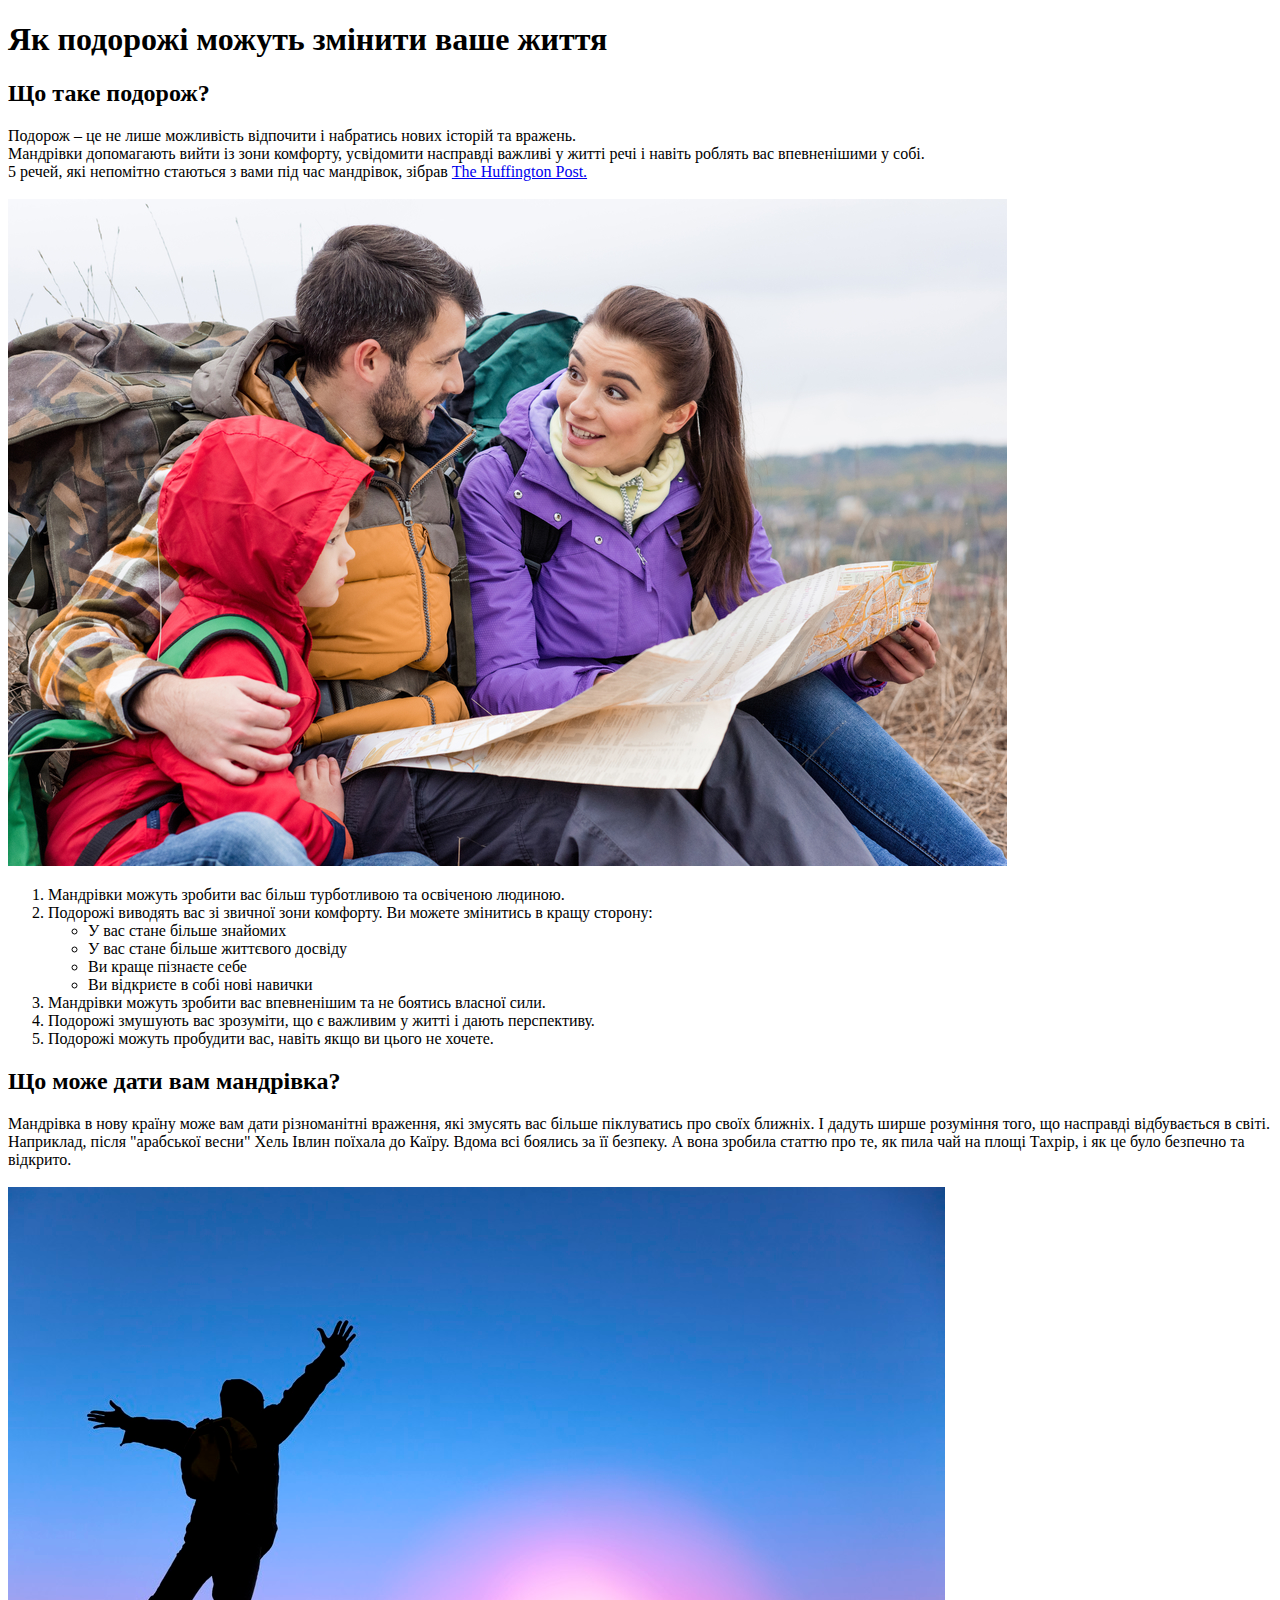
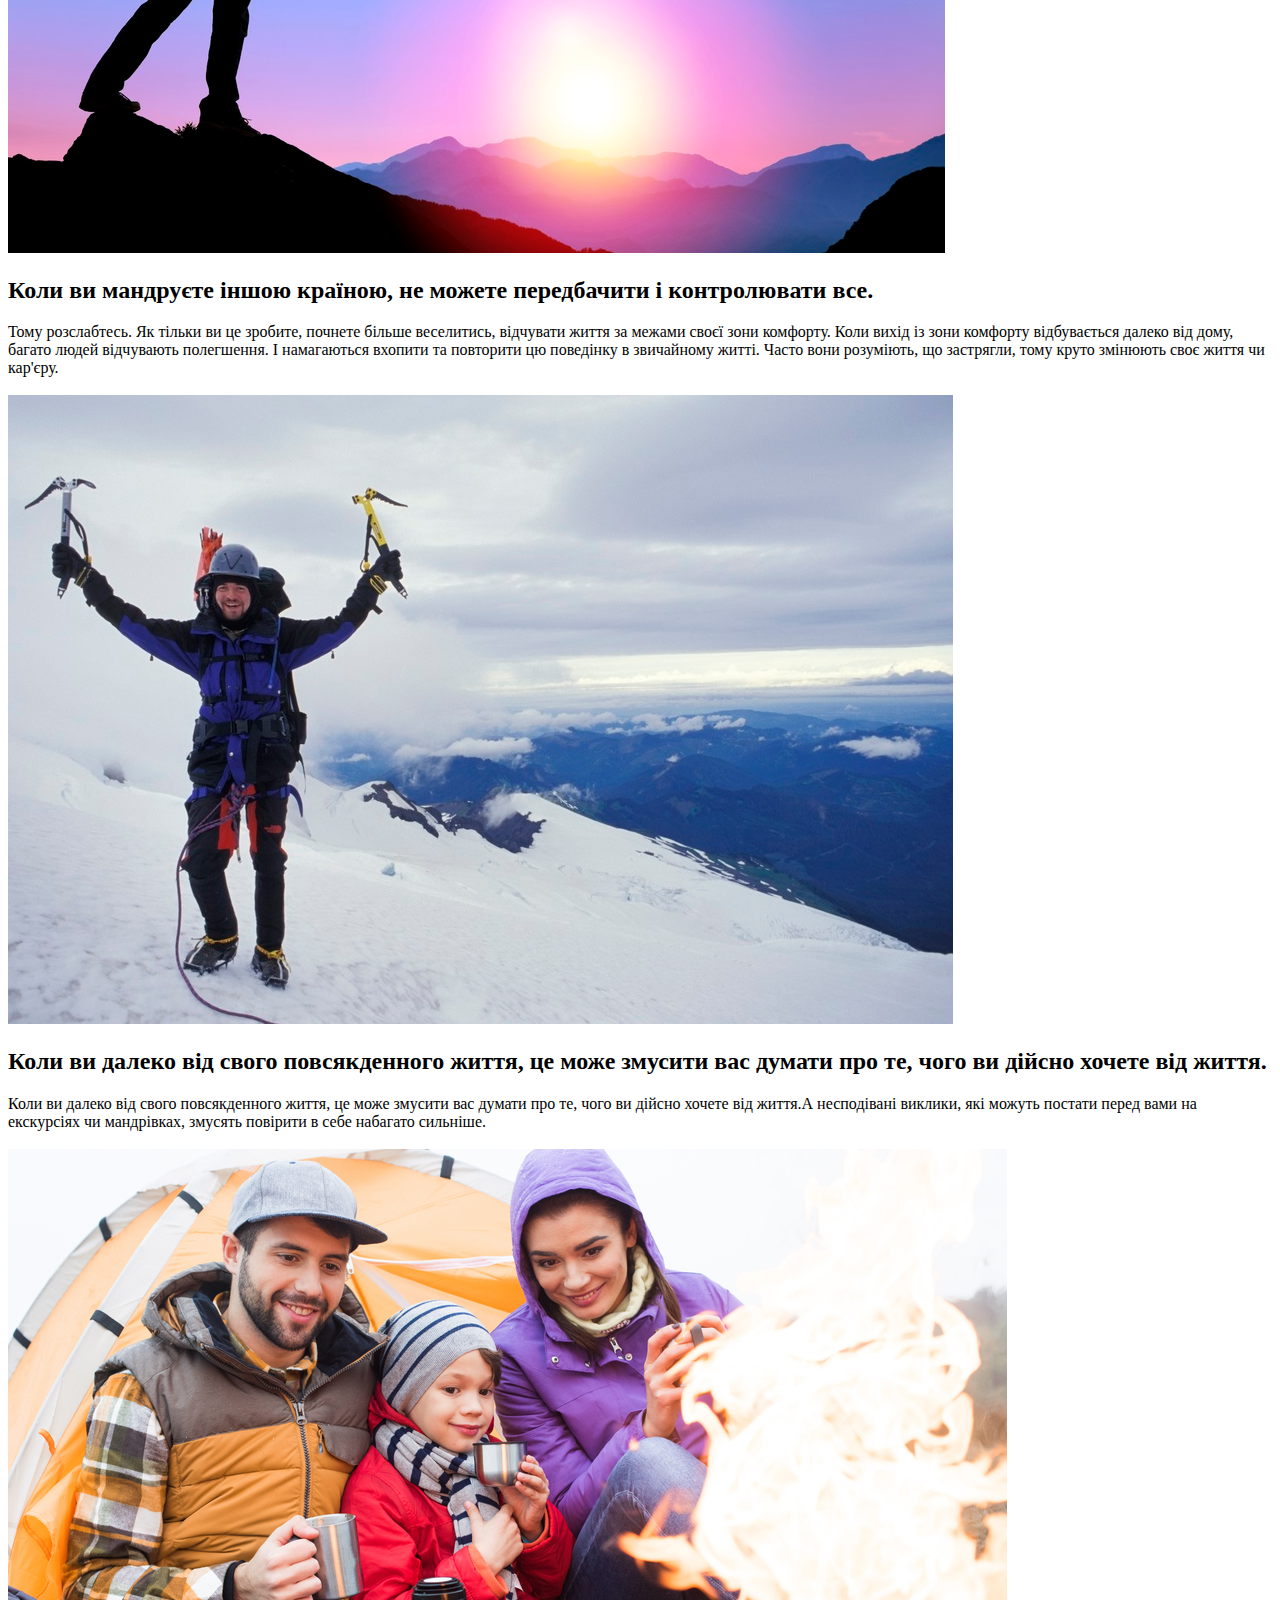
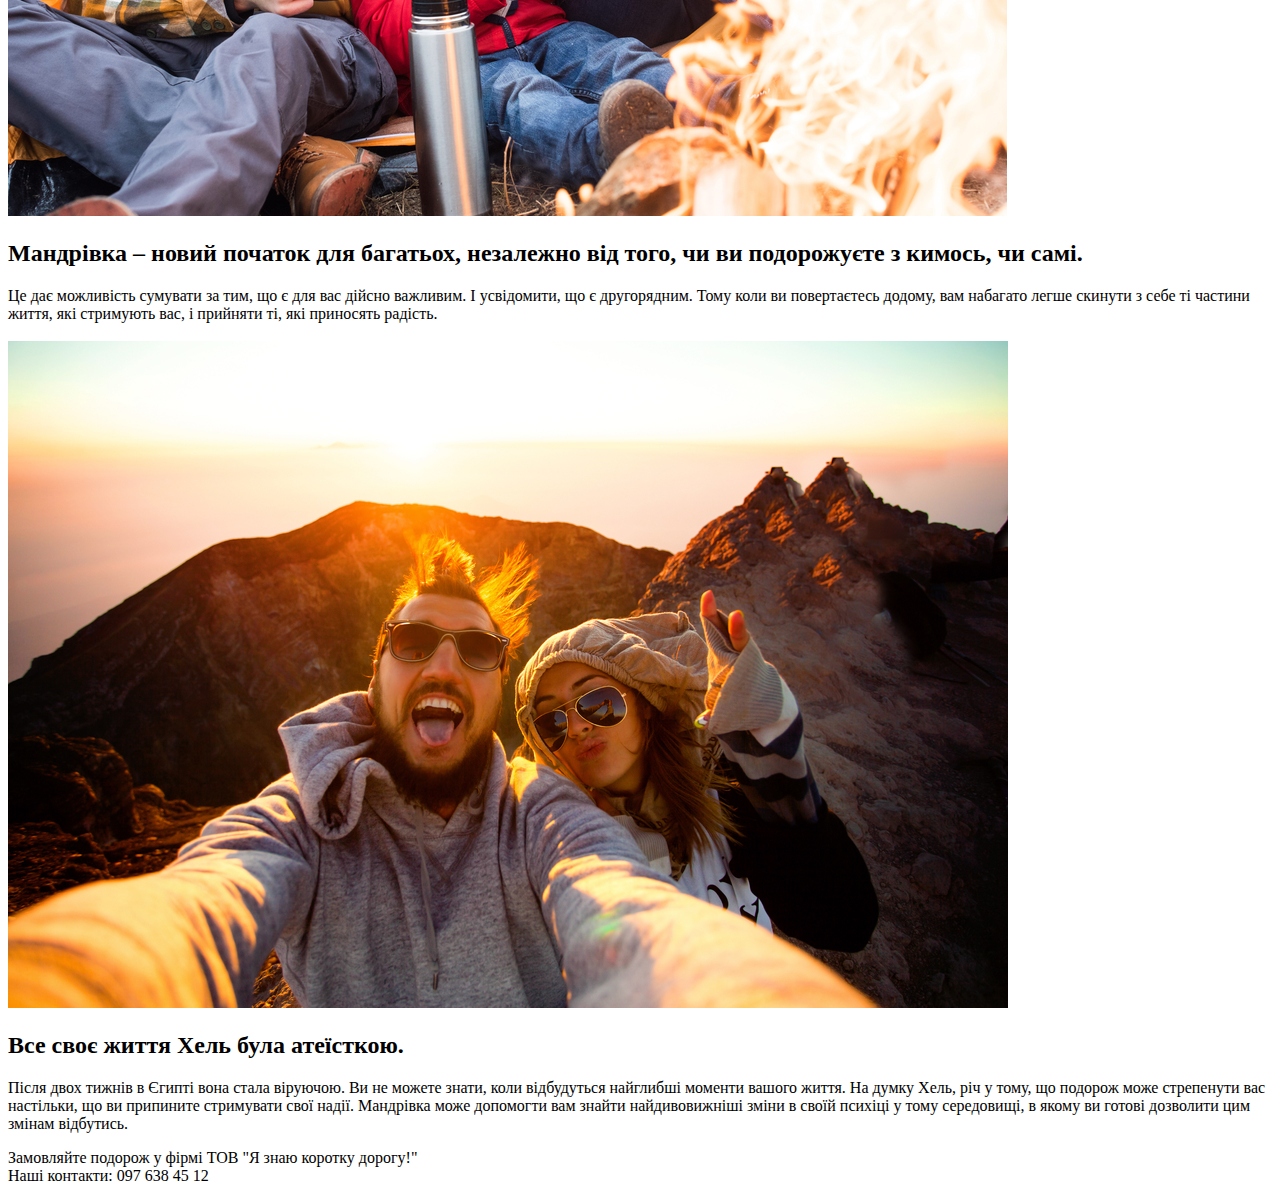
<file: lesson_02/index.html>
<!DOCTYPE html>
<html lang="uk">
<head>
	<meta charset="UTF-8">
	<meta name="viewport" content="width=device-width, initial-scale=1.0">
	<title>Подорожі</title>
</head>
<body>
	<header>
		<h1>
			<span>Як подорожі можуть змінити ваше життя</span>
		</h1>
	</header>
	<main>
			<h2>
				<span>Що таке подорож?</span>
			</h2>
		<div>
			<span>Подорож – це не лише можливість відпочити і набратись нових історій та вражень. <br>Мандрівки допомагають вийти із зони комфорту, усвідомити насправді важливі у житті речі і навіть роблять вас впевненішими у собі. <br>5 речей, які непомітно стаються з вами під час мандрівок, зібрав <a target="_blank" href="https://www.huffingtonpost.com/entry/hidden-ways-travel-can-transform-your-life_us_5911e188e4b0e070cad708f0?section=us_travel"> The Huffington Post.</a></span> <br><br><img src="img/1.jpg" alt="Мандрівники в куртках">
		</div>
		<ol>
			<li>
				<span>Мандрівки можуть зробити вас більш турботливою та освіченою людиною.</span>
			</li>
			<li>
				<span>Подорожі виводять вас зі звичної зони комфорту. Ви можете змінитись в кращу сторону:</span>
				<ul>
					<li>
						<span>У вас стане більше знайомих</span>
					</li>
					<li>
						<span>У вас стане більше життєвого досвіду</span>
					</li>
					<li>
						<span>Ви краще пізнаєте себе</span>
					</li>
					<li>
						<span>Ви відкриєте в собі нові навички</span>
					</li>
				</ul>
			</li>
			<li>
				<span>Мандрівки можуть зробити вас впевненішим та не боятись власної сили.</span>
			</li>
			<li>
				<span>Подорожі змушують вас зрозуміти, що є важливим у житті і дають перспективу.</span>
			</li>
			<li>
				<span>Подорожі можуть пробудити вас, навіть якщо ви цього не хочете.</span>
			</li>
		</ol>
			<h2>
				<div>
					<span>Що може дати вам мандрівка?</span>
				</div>
			</h2>
		<div>
				<span>Мандрівка в нову країну може вам дати різноманітні враження, які змусять вас більше піклуватись про своїх ближніх. І дадуть ширше розуміння того, що насправді відбувається в світі. Наприклад, після "арабської весни" Хель Івлин поїхала до Каїру. Вдома всі боялись за її безпеку. А вона зробила статтю про те, як пила чай на площі Тахрір, і як це було безпечно та відкрито.</span><br><br><img src="img/2.jpg" alt="людина на вершині гори">
		</div>
			<h2>
				<div>
					<span>Коли ви мандруєте іншою країною, не можете передбачити і контролювати все.</span>
				</div>
			</h2>
		<div>
			Тому розслабтесь. Як тільки ви це зробите, почнете більше веселитись, відчувати життя за межами своєї зони комфорту. Коли вихід із зони комфорту відбувається далеко від дому, багато людей відчувають полегшення. І намагаються вхопити та повторити цю поведінку в звичайному житті. Часто вони розуміють, що застрягли, тому круто змінюють своє життя чи кар'єру.<br><br><img src="img/3.jpg" alt="Альпініст з льодорубами">
		</div>
			<h2>
				<span>Коли ви далеко від свого повсякденного життя, це може змусити вас думати про те, чого ви дійсно хочете від життя.</span>
			</h2>
		<div>
			<span>Коли ви далеко від свого повсякденного життя, це може змусити вас думати про те, чого ви дійсно хочете від життя.А несподівані виклики, які можуть постати перед вами на екскурсіях чи мандрівках, змусять повірити в себе набагато сильніше.</span><br><br><img src="img/4.jpg" alt="Сім'я в куртках">
		</div>
			<h2>
					<span>Мандрівка – новий початок для багатьох, незалежно від того, чи ви подорожуєте з кимось, чи самі.</span>
			</h2>
		<div>
			<span>Це дає можливість сумувати за тим, що є для вас дійсно важливим. І усвідомити, що є другорядним. Тому коли ви повертаєтесь додому, вам набагато легше скинути з себе ті частини життя, які стримують вас, і прийняти ті, які приносять радість.</span><br><br><img src="img/5.jpg" alt="Селфі двох у горах">
		</div>
			<h2>
					<span>Все своє життя Хель була атеїсткою.</span>
			</h2>
		<div>
			<span>Після двох тижнів в Єгипті вона стала віруючою. Ви не можете знати, коли відбудуться найглибші моменти вашого життя. На думку Хель, річ у тому, що подорож може стрепенути вас настільки, що ви припините стримувати свої надії. Мандрівка може допомогти вам знайти найдивовижніші зміни в своїй психіці у тому середовищі, в якому ви готові дозволити цим змінам відбутись.</span>
		</div>
	</main>
	<footer>
		<p>
				<span>Замовляйте подорож у фірмі ТОВ "Я знаю коротку дорогу!"</span><br>
				<span>Наші контакти: 097 638 45 12</span>
		</p>
	</footer>
</body>
</html>
</file>
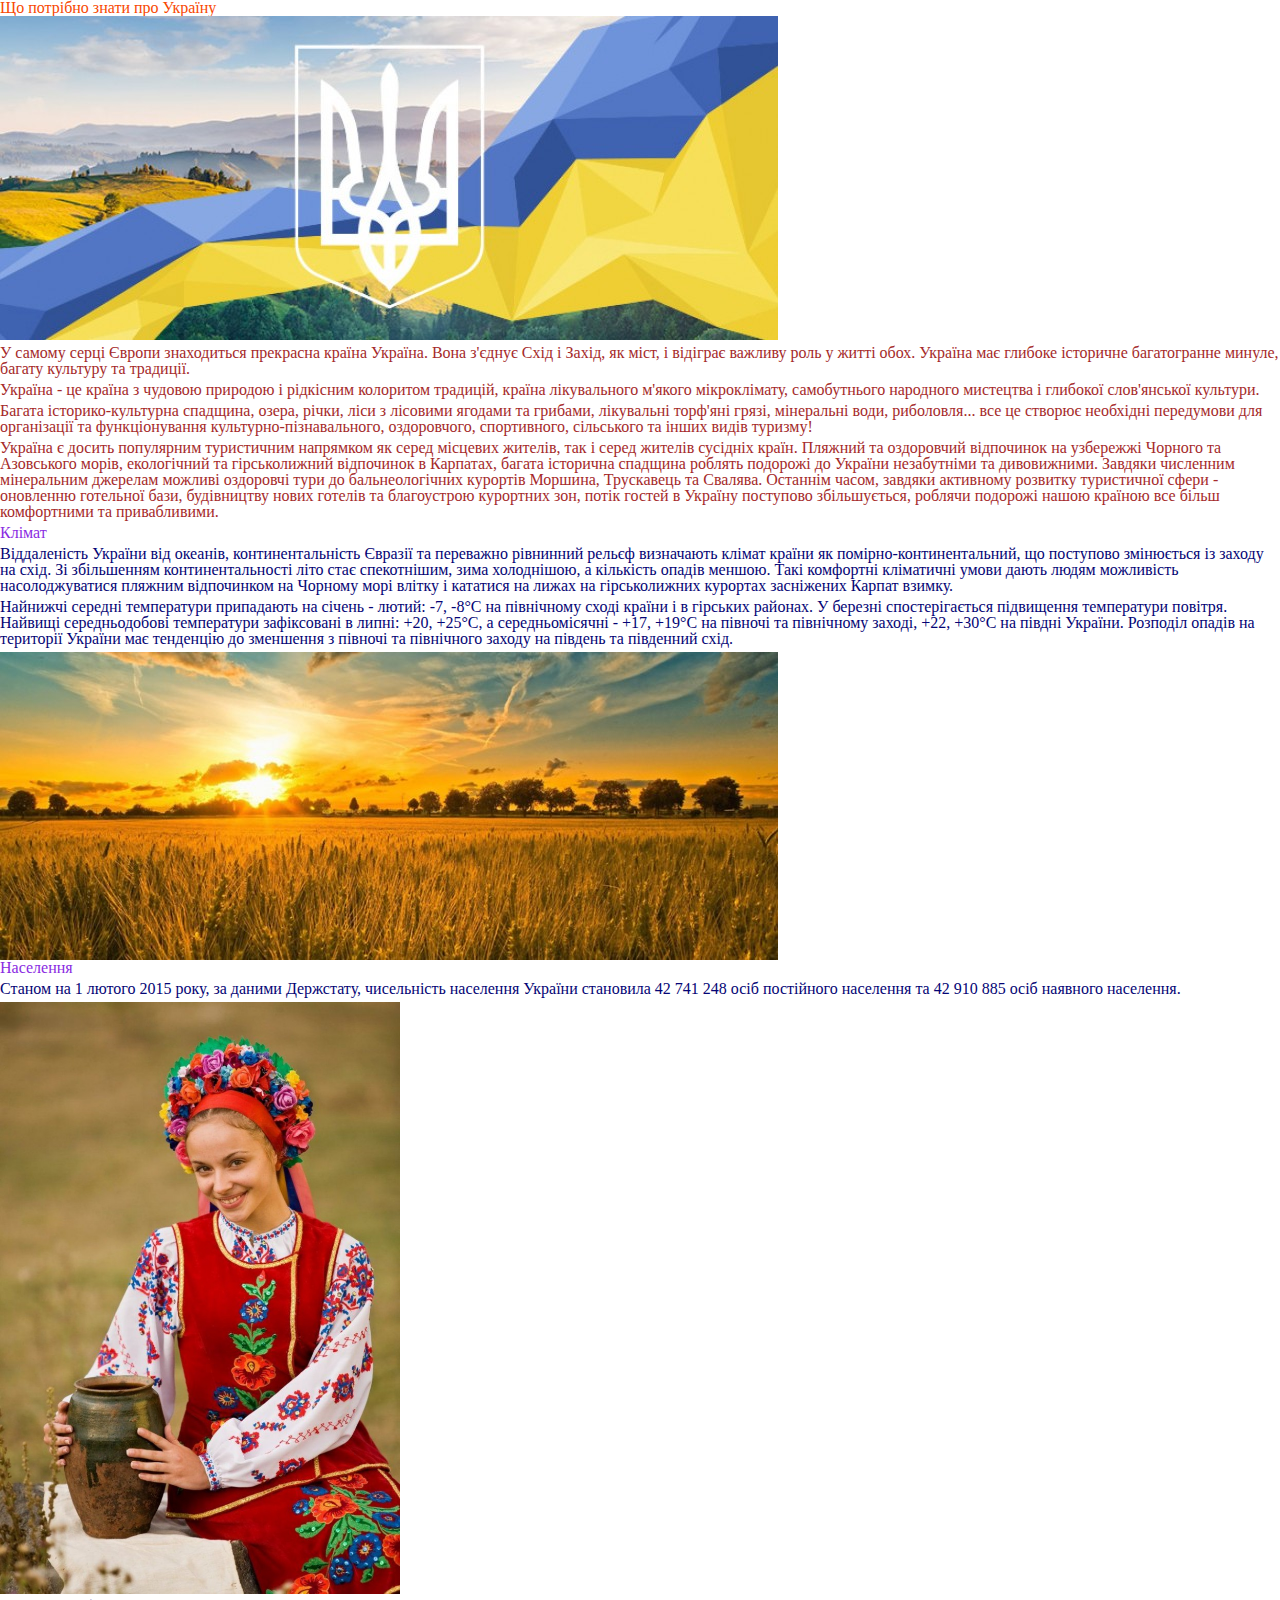
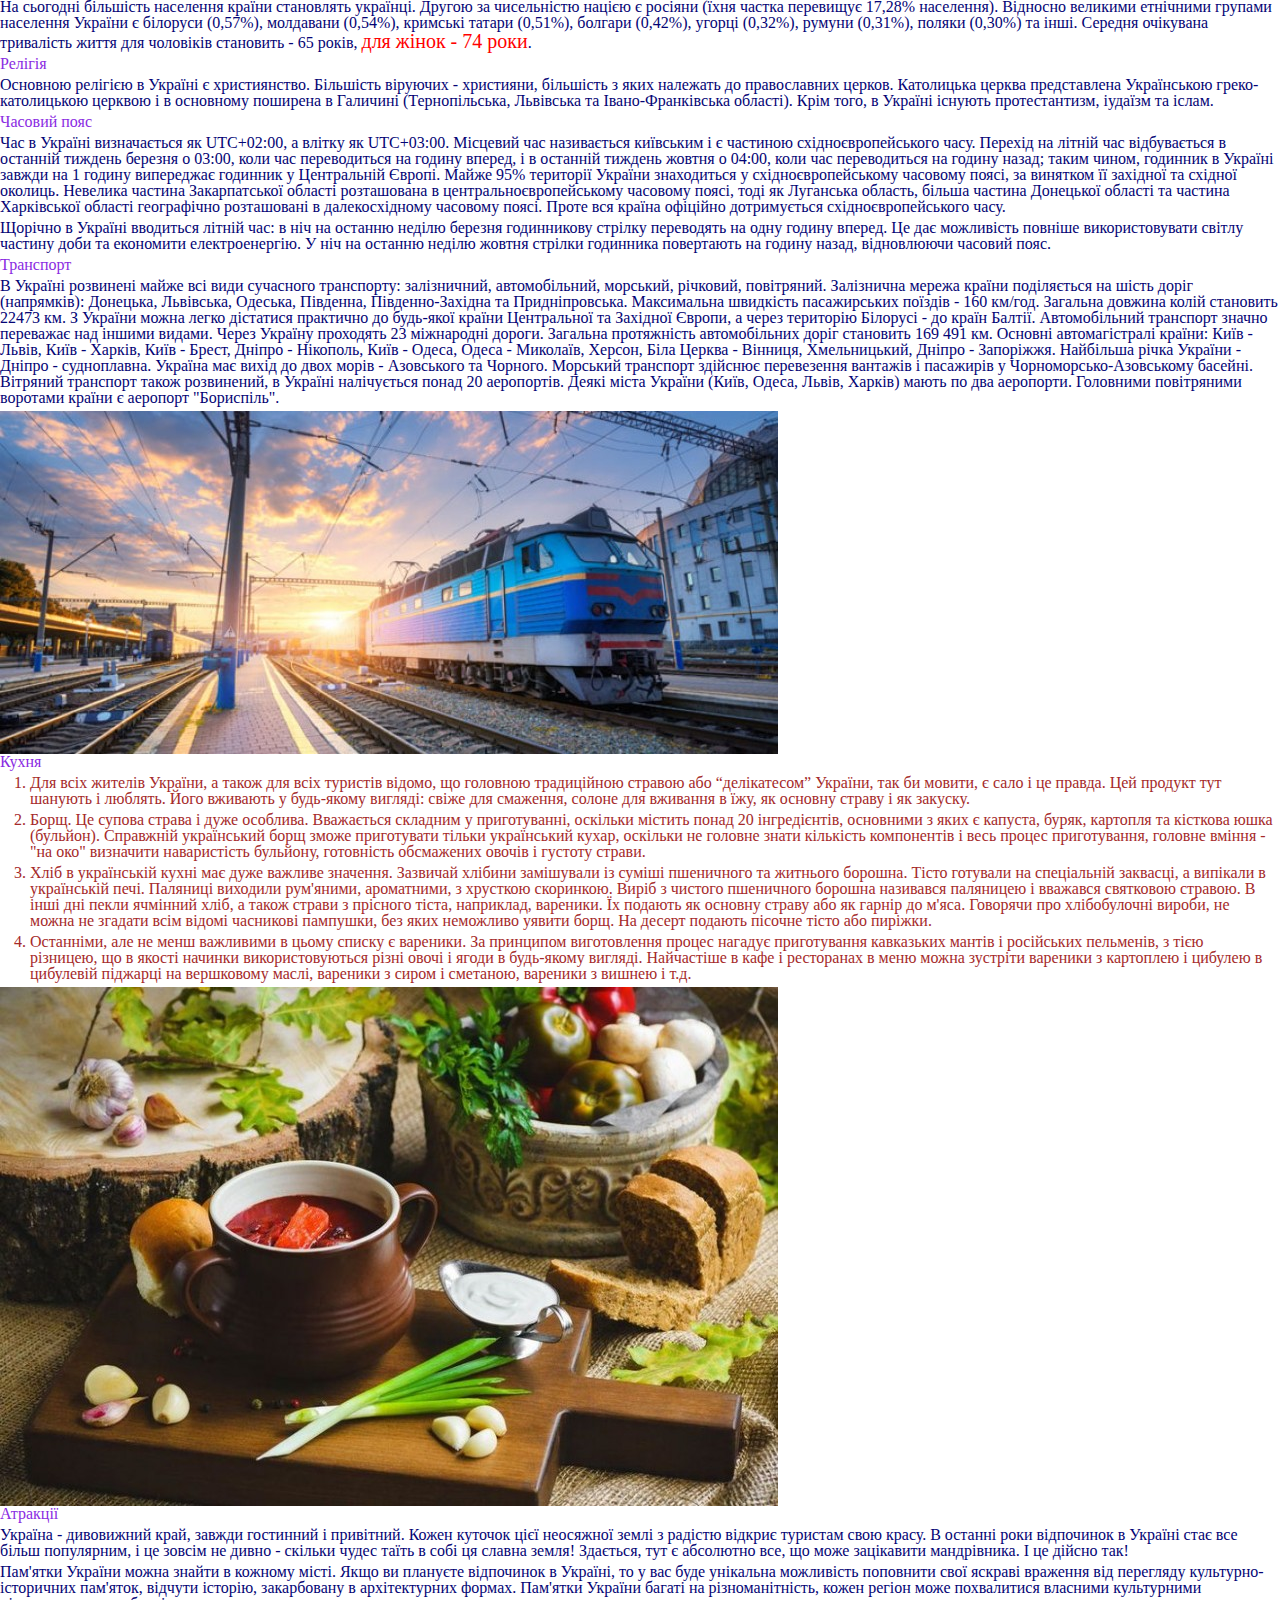
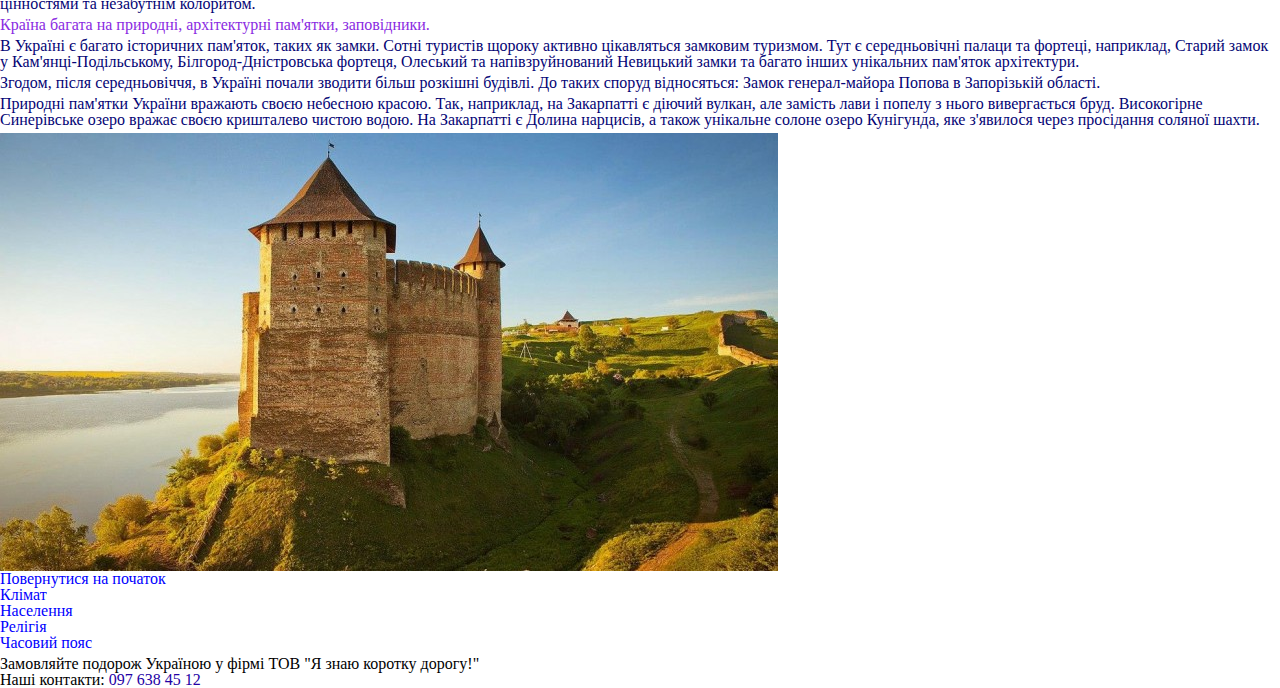
<file: lesson_03/index.html>
<!DOCTYPE html>
<html lang="uk">
<head>
	<meta charset="UTF-8">
	<meta name="viewport" content="width=device-width, initial-scale=1.0">
	<link rel="stylesheet" href="css/style.css">
	<title>Україна</title>
</head>
<body>
	<header>
		<h1 id="top" class="title big">
			<span>Що потрібно знати про Україну</span>
		</h1>
		<img class="image" src="img/1.jpeg" alt="Прапор України на фоні гір">
	</header>
	<main>
		<div class="text start-text">
			<p>
				У самому серці Європи знаходиться прекрасна країна Україна. Вона з'єднує Схід і Захід, як міст, і відіграє важливу роль у житті обох. Україна має глибоке історичне багатогранне минуле, багату культуру та традиції. 
			</p>
			<p>
				Україна - це країна з чудовою природою і рідкісним колоритом традицій, країна лікувального м'якого мікроклімату, самобутнього народного мистецтва і глибокої слов'янської культури.
			</p>
			<p>
				Багата історико-культурна спадщина, озера, річки, ліси з лісовими ягодами та грибами, лікувальні торф'яні грязі, мінеральні води, риболовля... все це створює необхідні передумови для організації та функціонування культурно-пізнавального, оздоровчого, спортивного, сільського та інших видів туризму!
			</p>
			<p>
				Україна є досить популярним туристичним напрямком як серед місцевих жителів, так і серед жителів сусідніх країн. Пляжний та оздоровчий відпочинок на узбережжі Чорного та Азовського морів, екологічний та гірськолижний відпочинок в Карпатах, багата історична спадщина роблять подорожі до України незабутніми та дивовижними. Завдяки численним мінеральним джерелам можливі оздоровчі тури до бальнеологічних курортів Моршина, Трускавець та Свалява. Останнім часом, завдяки активному розвитку туристичної сфери - оновленню готельної бази, будівництву нових готелів та благоустрою курортних зон, потік гостей в Україну поступово збільшується, роблячи подорожі нашою країною все більш комфортними та привабливими.
			</p>
		</div>
		<h2 id="klimat" class="title">
			<span>Клімат</span>
		</h2>
		<div class="text">
			<p>
				Віддаленість України від океанів, континентальність Євразії та переважно рівнинний рельєф визначають клімат країни як помірно-континентальний, що поступово змінюється із заходу на схід. Зі збільшенням континентальності літо стає спекотнішим, зима холоднішою, а кількість опадів меншою. Такі комфортні кліматичні умови дають людям можливість насолоджуватися пляжним відпочинком на Чорному морі влітку і кататися на лижах на гірськолижних курортах засніжених Карпат взимку.
			</p>
			<p>
				Найнижчі середні температури припадають на січень - лютий: -7, -8°C на північному сході країни і в гірських районах. У березні спостерігається підвищення температури повітря. Найвищі середньодобові температури зафіксовані в липні: +20, +25°С, а середньомісячні - +17, +19°С на півночі та північному заході, +22, +30°С на півдні України. Розподіл опадів на території України має тенденцію до зменшення з півночі та північного заходу на південь та південний схід.
			</p>
		</div>
		<img class="image" src="img/2.jpeg" alt="Схід сонця на фоні пшеничних колосків">
		<h2 id="human" class="title">
			<span>Населення</span>
		</h2>
		<div class="text">
			<p>
				Станом на 1 лютого 2015 року, за даними Держстату, чисельність населення України становила 42 741 248 осіб постійного населення та 42 910 885 осіб наявного населення.
			</p>
			<img class="image" src="img/3.jpeg" alt="Красива українка у вінку з глечиком">
			<p>
				На сьогодні більшість населення країни становлять українці. Другою за чисельністю нацією є росіяни (їхня частка перевищує 17,28% населення). Відносно великими етнічними групами населення України є білоруси (0,57%), молдавани (0,54%), кримські татари (0,51%), болгари (0,42%), угорці (0,32%), румуни (0,31%), поляки (0,30%) та інші. Середня очікувана тривалість життя для чоловіків становить - 65 років, <span class="wot-a-fxk">для жінок - 74 роки</span>.
			</p>
		</div>
		<h2 id="religy" class="title">
			<span>Релігія</span>
		</h2>
		<div class="text">
			<p>
				Основною релігією в Україні є християнство. Більшість віруючих - християни, більшість з яких належать до православних церков. Католицька церква представлена Українською греко-католицькою церквою і в основному поширена в Галичині (Тернопільська, Львівська та Івано-Франківська області). Крім того, в Україні існують протестантизм, іудаїзм та іслам.
			</p>
		</div>
		<h2 id="time" class="title">
			<span>Часовий пояс</span>
		</h2>
		<div class="text">
			<p>
				Час в Україні визначається як UTC+02:00, а влітку як UTC+03:00. Місцевий час називається київським і є частиною східноєвропейського часу. Перехід на літній час відбувається в останній тиждень березня о 03:00, коли час переводиться на годину вперед, і в останній тиждень жовтня о 04:00, коли час переводиться на годину назад; таким чином, годинник в Україні завжди на 1 годину випереджає годинник у Центральній Європі. Майже 95% території України знаходиться у східноєвропейському часовому поясі, за винятком її західної та східної околиць. Невелика частина Закарпатської області розташована в центральноєвропейському часовому поясі, тоді як Луганська область, більша частина Донецької області та частина Харківської області географічно розташовані в далекосхідному часовому поясі. Проте вся країна офіційно дотримується східноєвропейського часу.
			</p>
			<p>
				Щорічно в Україні вводиться літній час: в ніч на останню неділю березня годинникову стрілку переводять на одну годину вперед. Це дає можливість повніше використовувати світлу частину доби та економити електроенергію. У ніч на останню неділю жовтня стрілки годинника повертають на годину назад, відновлюючи часовий пояс.
			</p>
		</div>
		<h2 class="title">
			<span>Транспорт</span>
		</h2>
		<div class="text">
			<p>
			В Україні розвинені майже всі види сучасного транспорту: залізничний, автомобільний, морський, річковий, повітряний. Залізнична мережа країни поділяється на шість доріг (напрямків): Донецька, Львівська, Одеська, Південна, Південно-Західна та Придніпровська. Максимальна швидкість пасажирських поїздів - 160 км/год. Загальна довжина колій становить 22473 км. З України можна легко дістатися практично до будь-якої країни Центральної та Західної Європи, а через територію Білорусі - до країн Балтії. Автомобільний транспорт значно переважає над іншими видами. Через Україну проходять 23 міжнародні дороги. Загальна протяжність автомобільних доріг становить 169 491 км. Основні автомагістралі країни: Київ - Львів, Київ - Харків, Київ - Брест, Дніпро - Нікополь, Київ - Одеса, Одеса - Миколаїв, Херсон, Біла Церква - Вінниця, Хмельницький, Дніпро - Запоріжжя. Найбільша річка України - Дніпро - судноплавна. Україна має вихід до двох морів - Азовського та Чорного. Морський транспорт здійснює перевезення вантажів і пасажирів у Чорноморсько-Азовському басейні. Вітряний транспорт також розвинений, в Україні налічується понад 20 аеропортів. Деякі міста України (Київ, Одеса, Львів, Харків) мають по два аеропорти. Головними повітряними воротами країни є аеропорт "Бориспіль".
			</p>
		</div>
		<img class="image" src="img/31.jpeg" alt="Поїзд на рейках">
		<h2 class="title">
			<span>Кухня</span>
		</h2>
		<ol>
			<li>Для всіх жителів України, а також для всіх туристів відомо, що головною традиційною стравою або “делікатесом” України, так би мовити, є сало і це правда. Цей продукт тут шанують і люблять. Його вживають у будь-якому вигляді: свіже для смаження, солоне для вживання в їжу, як основну страву і як закуску.</li>
			<li>Борщ. Це супова страва і дуже особлива. Вважається складним у приготуванні, оскільки містить понад 20 інгредієнтів, основними з яких є капуста, буряк, картопля та кісткова юшка (бульйон). Справжній український борщ зможе приготувати тільки український кухар, оскільки не головне знати кількість компонентів і весь процес приготування, головне вміння - "на око" визначити наваристість бульйону, готовність обсмажених овочів і густоту страви.</li>
			<li>Хліб в українській кухні має дуже важливе значення. Зазвичай хлібини замішували із суміші пшеничного та житнього борошна. Тісто готували на спеціальній заквасці, а випікали в українській печі. Паляниці виходили рум'яними, ароматними, з хрусткою скоринкою. Виріб з чистого пшеничного борошна називався паляницею і вважався святковою стравою. В інші дні пекли ячмінний хліб, а також страви з прісного тіста, наприклад, вареники. Їх подають як основну страву або як гарнір до м'яса. Говорячи про хлібобулочні вироби, не можна не згадати всім відомі часникові пампушки, без яких неможливо уявити борщ. На десерт подають пісочне тісто або пиріжки.</li>
			<li>Останніми, але не менш важливими в цьому списку є вареники. За принципом виготовлення процес нагадує приготування кавказьких мантів і російських пельменів, з тією різницею, що в якості начинки використовуються різні овочі і ягоди в будь-якому вигляді. Найчастіше в кафе і ресторанах в меню можна зустріти вареники з картоплею і цибулею в цибулевій піджарці на вершковому маслі, вареники з сиром і сметаною, вареники з вишнею і т.д.</li>
		</ol>
		<img class="image" src="img/4.jpeg" alt="Борщ у глечику з часником та цибулею>">
		<h2 class="title">
			<span>Атракції</span>
		</h2>
		<div class="text">
			<p>
				Україна - дивовижний край, завжди гостинний і привітний. Кожен куточок цієї неосяжної землі з радістю відкриє туристам свою красу. В останні роки відпочинок в Україні стає все більш популярним, і це зовсім не дивно - скільки чудес таїть в собі ця славна земля! Здається, тут є абсолютно все, що може зацікавити мандрівника. І це дійсно так!
			</p>
			<p>
				Пам'ятки України можна знайти в кожному місті. Якщо ви плануєте відпочинок в Україні, то у вас буде унікальна можливість поповнити свої яскраві враження від перегляду культурно-історичних пам'яток, відчути історію, закарбовану в архітектурних формах. Пам'ятки України багаті на різноманітність, кожен регіон може похвалитися власними культурними цінностями та незабутнім колоритом.
			</p>
		</div>
		<h2 class="title">
			<span>Країна багата на природні, архітектурні пам'ятки, заповідники.</span>
		</h2>
		<div class="text">
			<p>
				В Україні є багато історичних пам'яток, таких як замки. Сотні туристів щороку активно цікавляться замковим туризмом. Тут є середньовічні палаци та фортеці, наприклад, Старий замок у Кам'янці-Подільському, Білгород-Дністровська фортеця, Олеський та напівзруйнований Невицький замки та багато інших унікальних пам'яток архітектури.
			</p>
			<p>
				Згодом, після середньовіччя, в Україні почали зводити більш розкішні будівлі. До таких споруд відносяться: Замок генерал-майора Попова в Запорізькій області.
			</p>
			<p>
				Природні пам'ятки України вражають своєю небесною красою. Так, наприклад, на Закарпатті є діючий вулкан, але замість лави і попелу з нього вивергається бруд. Високогірне Синерівське озеро вражає своєю кришталево чистою водою. На Закарпатті є Долина нарцисів, а також унікальне солоне озеро Кунігунда, яке з'явилося через просідання соляної шахти.
			</p>
		</div>
		<img class="image" src="img/5.jpeg" alt="Старовинний замок на фоні річки>"><br>
		<a class="link" href="#top">Повернутися на початок</a><br>
		<a class="link" href="#klimat">Клімат</a><br>
		<a class="link" href="#human">Населення</a><br>
		<a class="link" href="#religy">Релігія</a><br>
		<a class="link" href="#time">Часовий пояс</a><br>
	</main>
	<footer>
		<p>
				<span>Замовляйте подорож Україною у фірмі ТОВ "Я знаю коротку дорогу!"</span><br>
				<span>Наші контакти: </span> <a class="tel" href="tel:0976384512">097 638 45 12</a>
		</p>
	</footer>
</body>
</html>
</file>
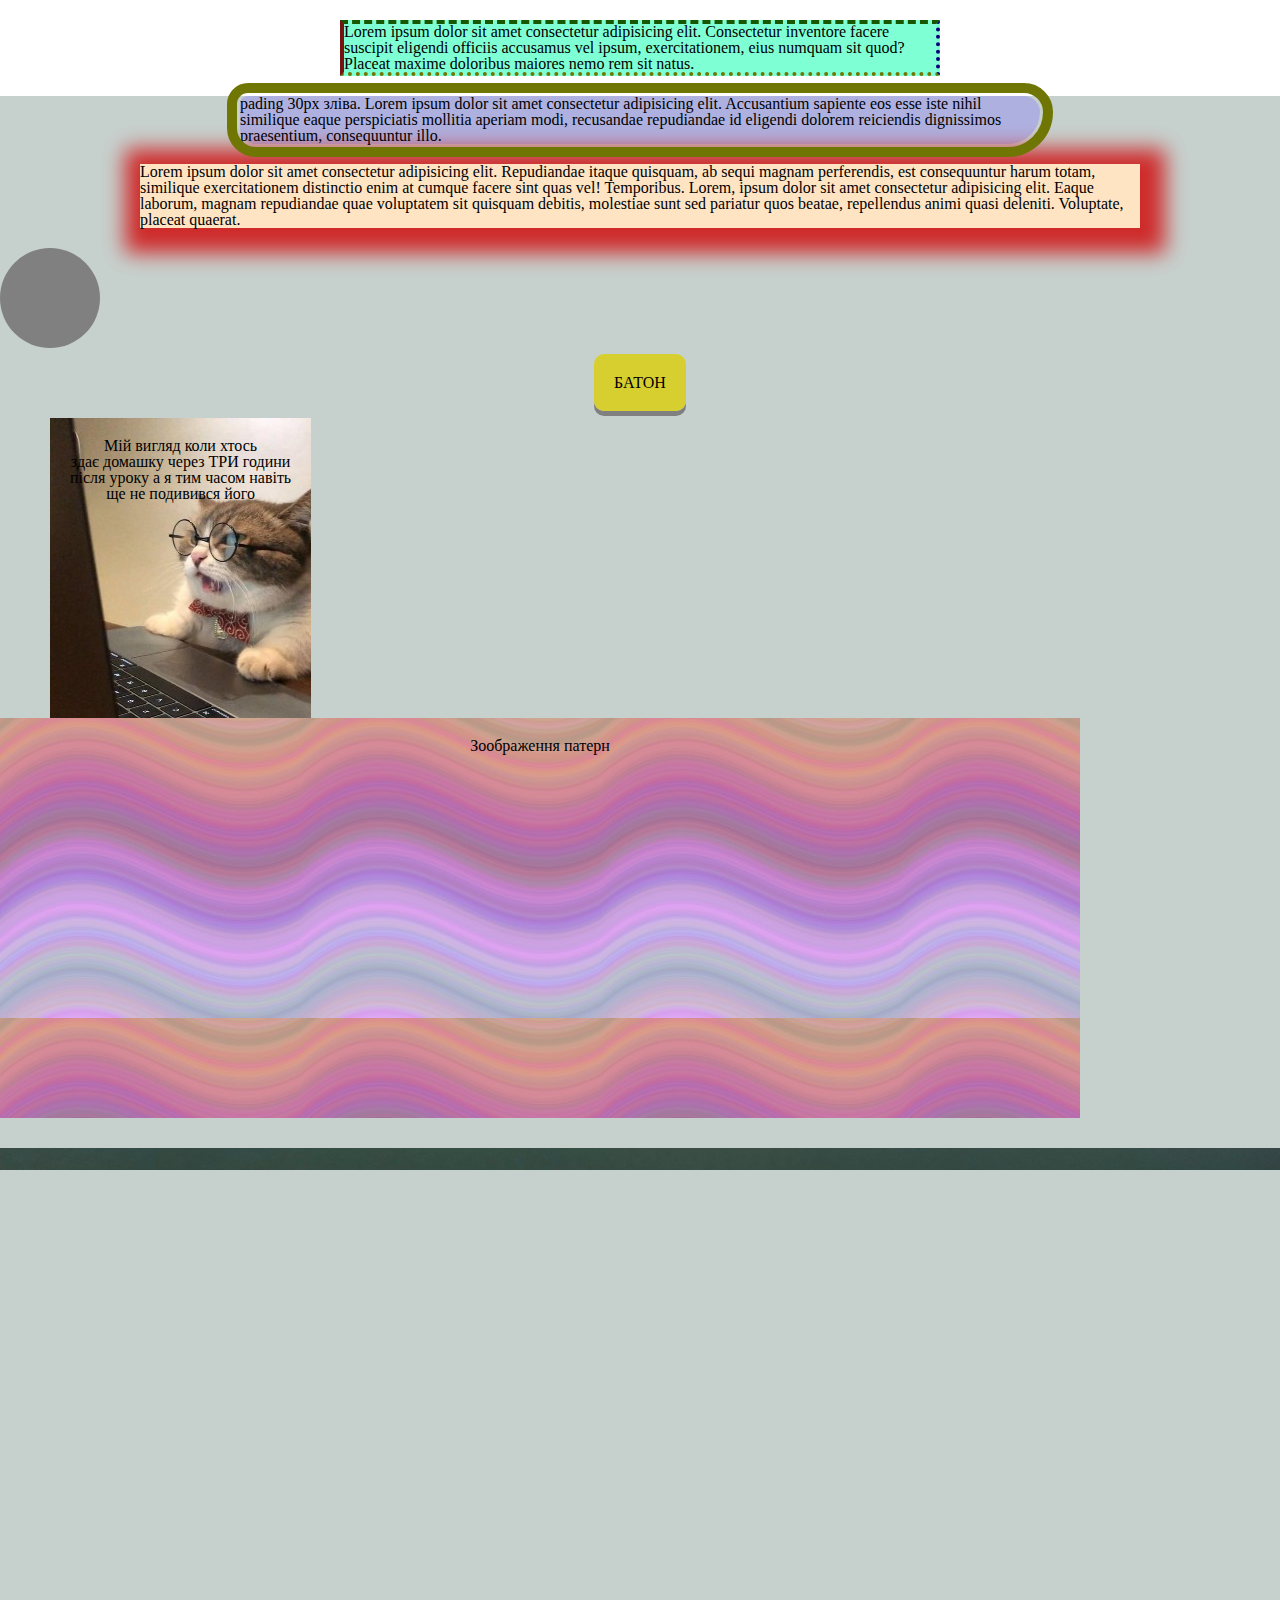
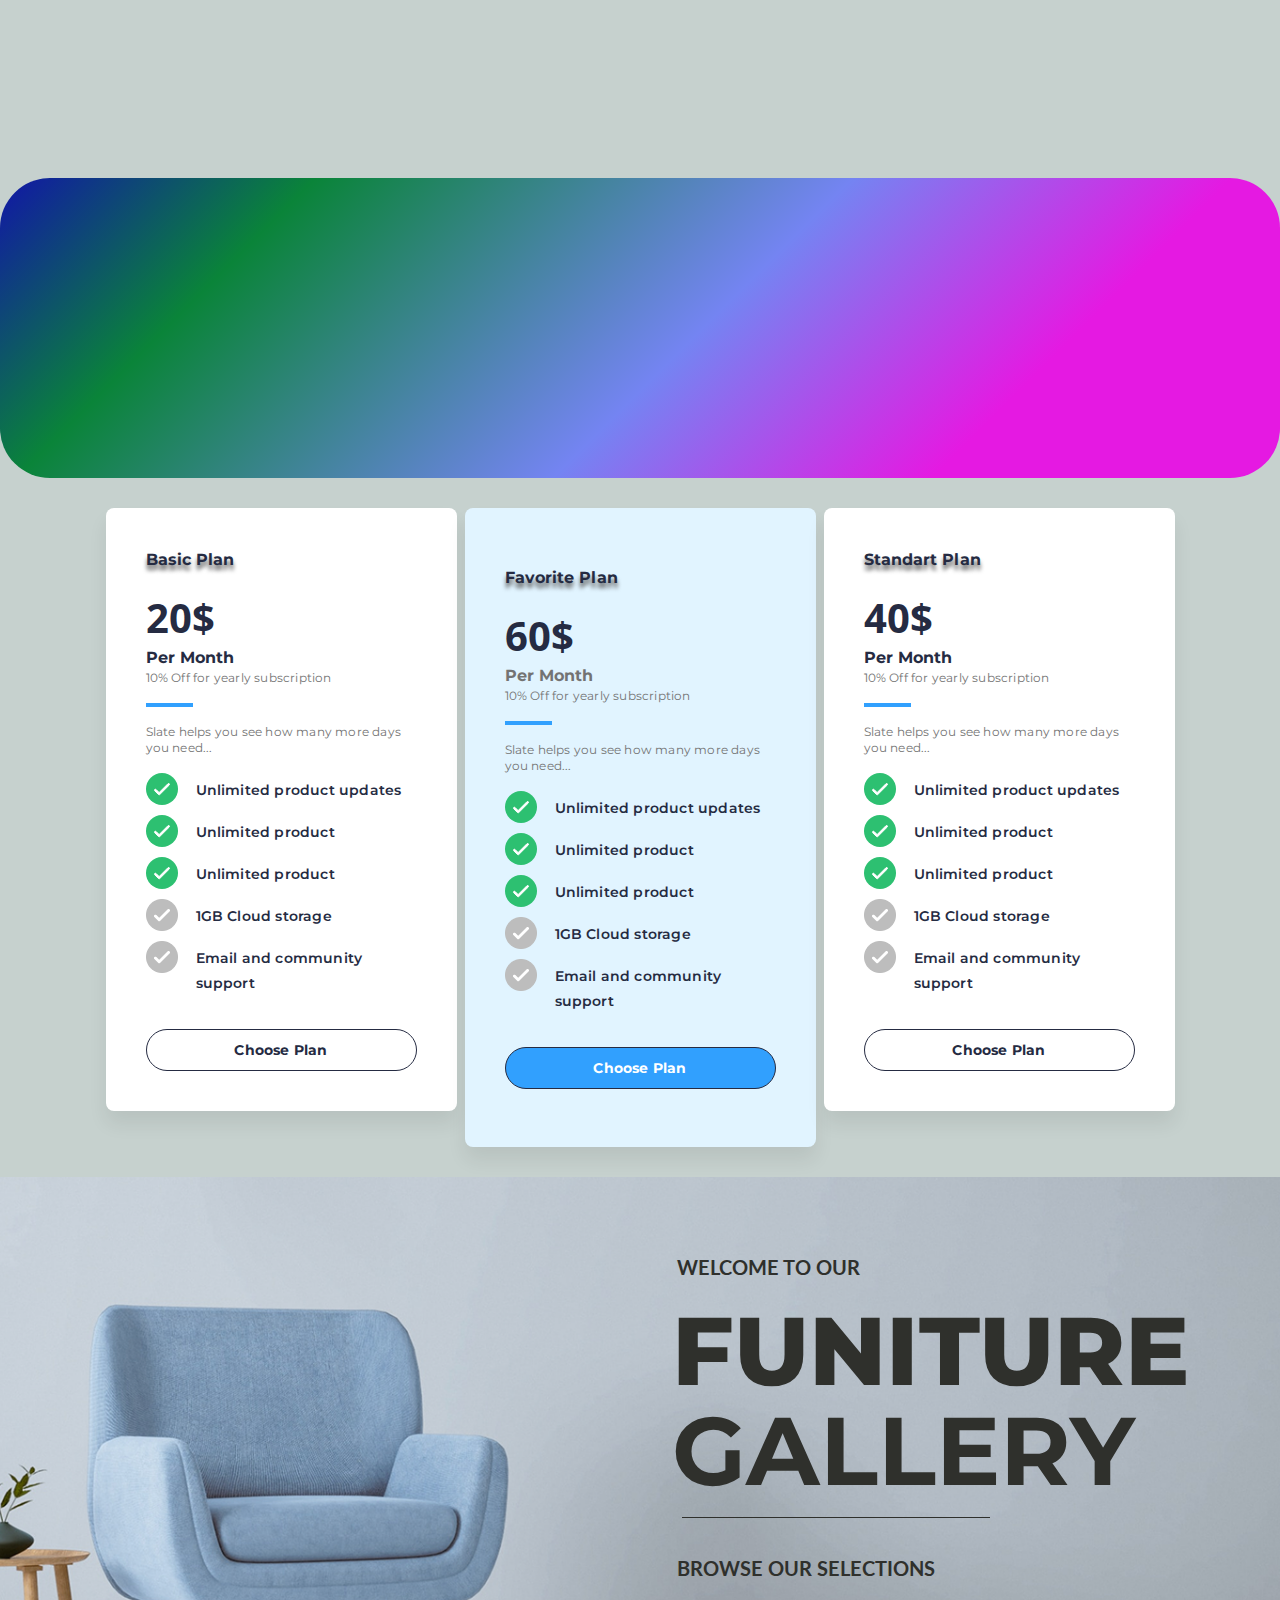
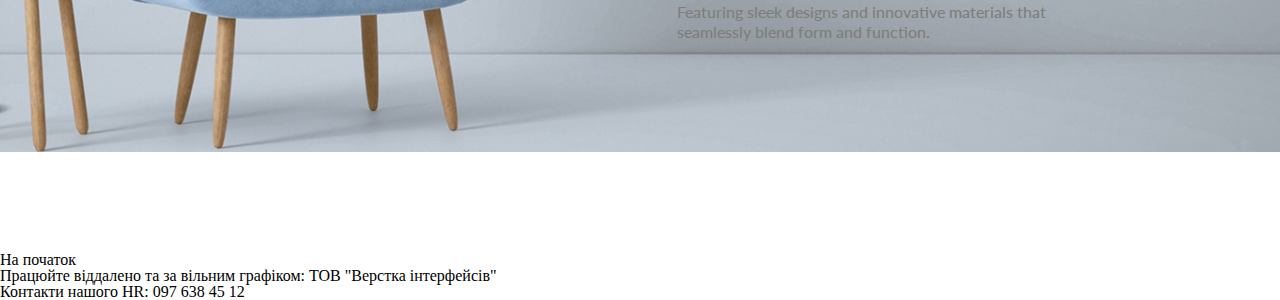
<file: lesson_06/index.html>
<!DOCTYPE html>
<html lang="zxx">
	<head>
		<meta charset="UTF-8">
		<meta name="viewport" content="width=device-width, initial-scale=1.0">
		<link rel="preconnect" href="https://fonts.googleapis.com">
		<link rel="preconnect" href="https://fonts.gstatic.com" crossorigin>
		<link href="https://fonts.googleapis.com/css2?family=Montserrat:wght@400;600;700;800&display=swap" rel="stylesheet">
		<link href="https://fonts.googleapis.com/css2?family=Lato:wght@700&display=swap" rel="stylesheet">
		<link href="https://fonts.googleapis.com/css2?family=Open%20Sans:wght@700&display=swap" rel="stylesheet">
		<link rel="stylesheet" href="css/style.css">
		<title>Background</title>
	</head>
	<body>
		<header>
			<div class="head-title">
				<span id="#top">Lorem
				ipsum dolor sit amet consectetur</span>  adipisicing elit. Consectetur inventore
				facere suscipit eligendi officiis accusamus vel ipsum, exercitationem, eius
				numquam sit quod? Placeat maxime doloribus maiores nemo rem sit natus.
			</div>
		</header>
		<main>
			<div class="block">
				<span>
					pading 30px зліва. Lorem ipsum dolor sit amet <a class="link1" href="#">consectetur</a> adipisicing elit.
					Accusantium sapiente eos esse iste nihil similique eaque perspiciatis
					mollitia aperiam modi, recusandae repudiandae id eligendi dolorem
					reiciendis dignissimos praesentium, consequuntur illo.
				</span>
			</div>
			<div class="block-with">
				<span>
					Lorem ipsum dolor sit amet consectetur adipisicing elit. Repudiandae itaque
					quisquam, ab sequi magnam perferendis, est consequuntur harum totam,
					similique exercitationem distinctio enim at cumque facere sint quas vel!
					Temporibus. Lorem, ipsum dolor sit amet consectetur adipisicing elit. Eaque
					laborum, magnam repudiandae quae voluptatem sit quisquam debitis, molestiae
					sunt sed pariatur quos beatae, repellendus animi quasi deleniti. Voluptate,
					placeat quaerat.
				</span>
			</div>
			<div class="cirkle">
			</div>
			<div class="button-block">
				<a href="#" class="button">
					БАТОН
				</a>
			</div>
			<div class="surprised">
				<p>Мій вигляд коли хтось<br> здає домашку через ТРИ години <br>після уроку а я тим часом навіть<br> ще не подивився його</p>
			</div>
			<div class="surprised-patern">
				<p>Зоображення патерн</p>
			</div>
			<div class="surprised-atachment">
			</div>
			<div class="grad">
			</div>
			<div class="block-with-list-big">
				<div class="block-with-3-element">
					<div class="block-with-list">
						<h3 class="head-text">
							Basic Plan
						</h3>
						<div class="prise-big">
							<div class="prise">
								<p>
									20$
								</p>
							</div>
							<div class="prise-description">
								<h4 class="title-month">
									Per Month
								</h4><br>
								<span class="text-persent">
									10% Off for yearly subscription
								</span>
							</div>
						</div>
						<div class="blue-line">
						</div>
						<div class="state-helps">
							<p>
								Slate helps you see how many more days you need...
							</p>
						</div>
						<div class="list-box">
							<ul class="list">
								<li class="list-item">
									<p>
										Unlimited product updates
									</p>
								</li>
								<li class="list-item">
									<p>
										Unlimited product
									</p>
								</li>
								<li class="list-item">
									<p>
										Unlimited product
									</p>
								</li>
								<li class="list-item gray-image">
									<p>
										1GB  Cloud storage
									</p>
								</li>
								<li class="list-item  gray-image">
									<p>
										Email and community support
									</p>
								</li>
							</ul>
						</div>
						<div class="plan">
							<div class="plan-text-block">
								<p>
									Choose Plan
								</p>
							</div>
						</div>
					</div>
					<div class="block-with-list favorite">
						<h3 class="head-text">
							Favorite Plan
						</h3>
						<div class="prise-big">
							<div class="prise">
								<p>
									60$
								</p>
							</div>
							<div class="prise-description">
								<h4 class="title-month favorite">
									Per Month
								</h4><br>
								<span class="text-persent">
									10% Off for yearly subscription
								</span>
							</div>
						</div>
						<div class="blue-line">
						</div>
						<div class="state-helps">
							<p>
								Slate helps you see how many more days you need...
							</p>
						</div>
						<div class="list-box">
							<ul class="list">
								<li class="list-item">
									<p>
										Unlimited product updates
									</p>
								</li>
								<li class="list-item">
									<p>
										Unlimited product
									</p>
								</li>
								<li class="list-item">
									<p>
										Unlimited product
									</p>
								</li>
								<li class="list-item gray-image">
									<p>
										1GB  Cloud storage
									</p>
								</li>
								<li class="list-item  gray-image">
									<p>
										Email and community support
									</p>
								</li>
							</ul>
						</div>
						<div class="plan favorite">
							<div class="plan-text-block favorite">
								<p>
									Choose Plan
								</p>
							</div>
						</div>
					</div>
					<div class="block-with-list">
						<h3 class="head-text">
							Standart Plan
						</h3>
						<div class="prise-big">
							<div class="prise">
								<p>
									40$
								</p>
							</div>
							<div class="prise-description">
								<h4 class="title-month">
									Per Month
								</h4><br>
								<span class="text-persent">
									10% Off for yearly subscription
								</span>
							</div>
						</div>
						<div class="blue-line">
						</div>
						<div class="state-helps">
							<p>
								Slate helps you see how many more days you need...
							</p>
						</div>
						<div class="list-box">
							<ul class="list">
								<li class="list-item">
									<p>
										Unlimited product updates
									</p>
								</li>
								<li class="list-item">
									<p>
										Unlimited product
									</p>
								</li>
								<li class="list-item">
									<p>
										Unlimited product
									</p>
								</li>
								<li class="list-item gray-image">
									<p>
										1GB  Cloud storage
									</p>
								</li>
								<li class="list-item  gray-image">
									<p>
										Email and community support
									</p>
								</li>
							</ul>
						</div>
						<div class="plan">
							<div class="plan-text-block">
								<p>
									Choose Plan
								</p>
							</div>
						</div>
					</div>
				</div>
			</div>
			<div class="funiture-big">
				<div class="funiture-image">
					<div class="funiture-text">
						<div class="welcome-text">
							<p>
								WELCOME TO OUR
							</p>
						</div>
						<div class="funiture-text-text">
							<h1>
								FUNITURE
							</h1>
							<h1>
								GALLERY
							</h1>
						</div>
						<div class="line">
						</div>
						<div class="browse">
							<p>
								BROWSE OUR SELECTIONS
							</p>
						</div>
						<div class="featuring">
							<p>
								Featuring sleek designs and innovative materials that seamlessly blend form and function.
							</p>
						</div>
					</div>
				</div>
			</div>
		</main>
			<footer>
				<a class="link" href="#top">На початок</a>
				<div class="text">
					<p>
						<span>Працюйте віддалено та за вільним графіком: ТОВ "Верстка інтерфейсів"</span><br>
						<span>Контакти нашого HR: </span> <a class="tel" href="tel:0976384512">097 638 45 12</a>
					</p>
				</div>
			</footer>
	</body>
</html>
</file>
<file: lesson_03/css/style.css>
@import url("reset.css");
.title.big {
    color: rgb(248, 71, 1);
}
.title{
    color: blueviolet;
}
.text img{
    width: 400px
}
.text {
    color: rgb(4, 4, 117);
}
.wot-a-fxk {
    color: red;
    font-size: 20px;
}
.start-text {
    color: brown;
}

.link {
    color: blue;
}
.tel {
    color: rgb(36, 0, 164);
}
li {
    margin: 5px;
    margin-left: 30px;
    list-style: decimal;
}
ol {
    color: brown;
}
p {
    margin-top: 5px;
    margin-bottom: 5px;
}
</file>
<file: lesson_06/css/style.css>
@import url("reset.css");
@import url("font.css");
main {
    background-color: #c6d1ce;
}

.head-title {
    border-left: 4px solid #751212;
    border-top: 4px dashed #185702;
    border-right: 4px dotted #030376;
    border-bottom: 4px dotted #707603;
    background-color: aquamarine;
    max-width: 600px;
    margin: 20px auto;
}
.head-title:hover {
    border: 2px solid black;
    background-color: #fff;
}
.block {
    max-width: 800px;
    margin: 20px auto;
    outline: 10px solid #707603;
    outline-offset: 3px;
    background-color: rgb(174, 177, 224);
    border-radius: 10px 20px 40px 20px;
}
.link1:focus {
    outline: 1px dotted red;
}
.block-with {
    max-width: 1000px;
    margin: 20px auto;
    background-color: bisque;
    box-shadow: 5px 5px 20px 20px rgb(207, 43, 43);
}
.block-with:hover {
    background-color: rgb(182, 130, 67);
    box-shadow: 5px 20px 20px 5px rgb(207, 43, 43);
    border-radius: 20px;
    padding: 10px;
}
.cirkle {
    background-color: gray;
    width: 100px;
    height: 100px;
    border-radius: 50%;
}
.button {
    line-height: 4.375; /* 70/16 */
    text-align: center;
    padding: 20px;
    border-radius: 10px;
    box-shadow: 0 5px 0 0 grey;
    background-color: #d7cf2f;
    transition: all ;
    position: relative;
    top: 0;
}
.button:active {
    /* top: 3px; */
    box-shadow: 0 1px 0px 0px black;
    opacity: 0.5;
}
.button-block {
    text-align: center;
}
.surprised {
    background-image: url(../img/mem-ahuevshi-cat.jpg);
    text-align: center;
    font-size: 16px;
    background-color: #cccaaa;
    padding: 20px;
    max-width: fit-content;
    height: 300px;
    margin-left: 50px;
    display: inline-block;

}
.surprised-patern {
    background-image: url(../img/OFC6DL0.jpg);
    text-align: center;
    font-size: 16px;
    background-color: #cccaaa;
    padding: 20px;
    height: 400px;
    display: inline-block;
    width: 1080px;
    margin-bottom: 30px;
}
.surprised-atachment {
    background: url(../img/20250922_135544.jpg);
    height: 600px;
    background-attachment: fixed;
    background-repeat: no-repeat;
    background-position: center;
    margin-bottom: 30px;
    max-width: 1536px;
}
.grad{
    height: 300px;
    background: linear-gradient(135deg, rgba(17,22,167,1) 0%,rgba(10,132,57,1) 20%,rgba(116,132,242,1) 54%,rgba(116,132,242,1) 54%,rgba(229,25,226,1) 78%); 
    margin-bottom: 30px;
    border-radius: 50px;
}
.block-with-list-big {
    max-width: 1069px;
    margin: 30px auto;
}
.block-with-3-element {
    margin-left: -4px;
    margin-right: -4px;
    font-size: 0px;
}
.block-with-list {
    padding: 40px;
    max-width: 351px;
    box-shadow: 0 13px 19px 0 rgba(0,0,0,.07);
    box-sizing: border-box;
    border-radius: 8px;
    background-color: #fff;
    display: inline-block;
    margin-right: 4px;
    margin-left: 4px;
    vertical-align: top;
}
.block-with-list.favorite {
    padding: 58px 40px;
    background-color: #e1f4ff;
}
.head-text {
    color: #252b42;
    font-size: 16px;
    font-family: "Montserrat", "Arial", sans-serif;
    font-weight: 700;
    line-height: 1.5;
    letter-spacing: .10000000149011612px;
    text-shadow: 0px 5px 4px rgb(93, 93, 93);
    margin-bottom: 17px;
}
.prise-big {
    font-size: 0px;
    margin-bottom: 17px;
}
.prise {
min-height: 57px;
    color: #252b42;
    font-size: 40px;
    text-align: left;
    font-family: "Open Sans", "Arial", sans-serif;
    font-weight: 700;
    line-height: 1.425;
    letter-spacing: .20000000298023224px;
    display: inline-block;
    margin-right: 16px;
}
.prise-description {
    display: inline-block;
}
.title-month {
    color: #252b42;
    font-size: 16px;
    font-family: "Montserrat", "Arial", sans-serif;
    font-weight: 700;
    line-height: 1.5;
    letter-spacing: .10000000149011612px;
}
.title-month.favorite {
    color: #737373;
}
.text-persent {
    color: #737373;
    font-size: 12px;
    font-family: "Montserrat", "Arial", sans-serif;
    font-weight: 400;
    line-height: 1.3333;
    letter-spacing: .20000000298023224px;
}
.blue-line {
    height: 4px;
    width: 47px;
    background-color: #31A0FE;
    margin-bottom: 17px;
}
.state-helps {
    color: #737373;
    font-size: 12px;
    font-family: "Montserrat", "Arial", sans-serif;
    font-weight: 400;
    line-height: 1.3333;
    letter-spacing: .20000000298023224px;
    margin-bottom: 17px;
}
.list-item {
    padding-left: 50px;
    background: url(../img/Checkbadge.svg) 0 0 no-repeat;
    color: #252b42;
    font-size: 14px;
    font-family: "Montserrat", "Arial", sans-serif;
    font-weight: 600;
    min-height: 32px;
    letter-spacing: .20000000298023224px;
    margin-bottom: 10px;
    padding-top: 5px;
    line-height: 1.7857;
}
.list-item.gray-image {
    background: url(../img/SizeMedium.png) 0 0 no-repeat;
}
.list-box {
    margin-bottom: 33px;
}
.plan {
    padding: 6px 24px;
    max-width: 271px;
    border: 1px solid #252b42;
    border-radius: 24px;
    /* margin-bottom: 40px; */
}
.plan.favorite {
    background-color: #31a0fe;
}
.plan-text-block {
    max-width: 271px;
    margin: 0 auto;
    text-align: center;
    color: #252b42;
    font-size: 14px;
    font-family: "Montserrat", "Arial", sans-serif;
    font-weight: 700;
    line-height: 2;
    letter-spacing: .20000000298023224px;
}
.plan-text-block.favorite {
    color: #fff;
}
.funiture-big {
    max-width: 1920px;
    margin-bottom: 100px;
}
.funiture-image {
    background: url(../img/Rectangle.png) 0 0 no-repeat;
    background-color: #D9D9D9;
    background-size: cover;
    max-width: 1920px;
    background-position: center;
}
.funiture-text {
    max-width: 912px;
    padding-top: 5.93%;
    margin-left: 52.5%;
    /* height: 612px; убрать */
}
.welcome-text {
    color: #2f302c;
    font-size: 20px;
    font-family: "Lato", "Arial", sans-serif;
    font-weight: 700;
    line-height: 1.4;
    margin-bottom: 20px;
    margin-left: 5px;
}
.funiture-text-text {
    color: #2f302c;
    font-size: 96px;
    font-family: "Montserrat", "Arial", sans-serif;
    font-weight: 700;
    line-height: 1.041666;
    margin-bottom: 16px;
}
.funiture-text-text h1:first-child {
    font-weight: 800;
}
.line {
    height: 1px;
    width: 308px;
    margin-left: 10px;
    border-bottom: 1px solid #2f302c;
    margin-bottom: 36px;
}
.browse {
    color: #2f302c;
    font-size: 20px;
    font-family: "Lato", "Arial", sans-serif;
    font-weight: 700;
    line-height: 1.4;
    margin-left: 5px;
    margin-bottom: 20px;
}
.featuring {
    color: #7e7f7c;
    font-size: 16px;
    font-family: "Lato", "Arial", sans-serif;
    font-weight: 500;
    line-height: 1.25;
    max-width: 374px;
    min-height: 150px;
    margin-left: 5px;
}
</file>
